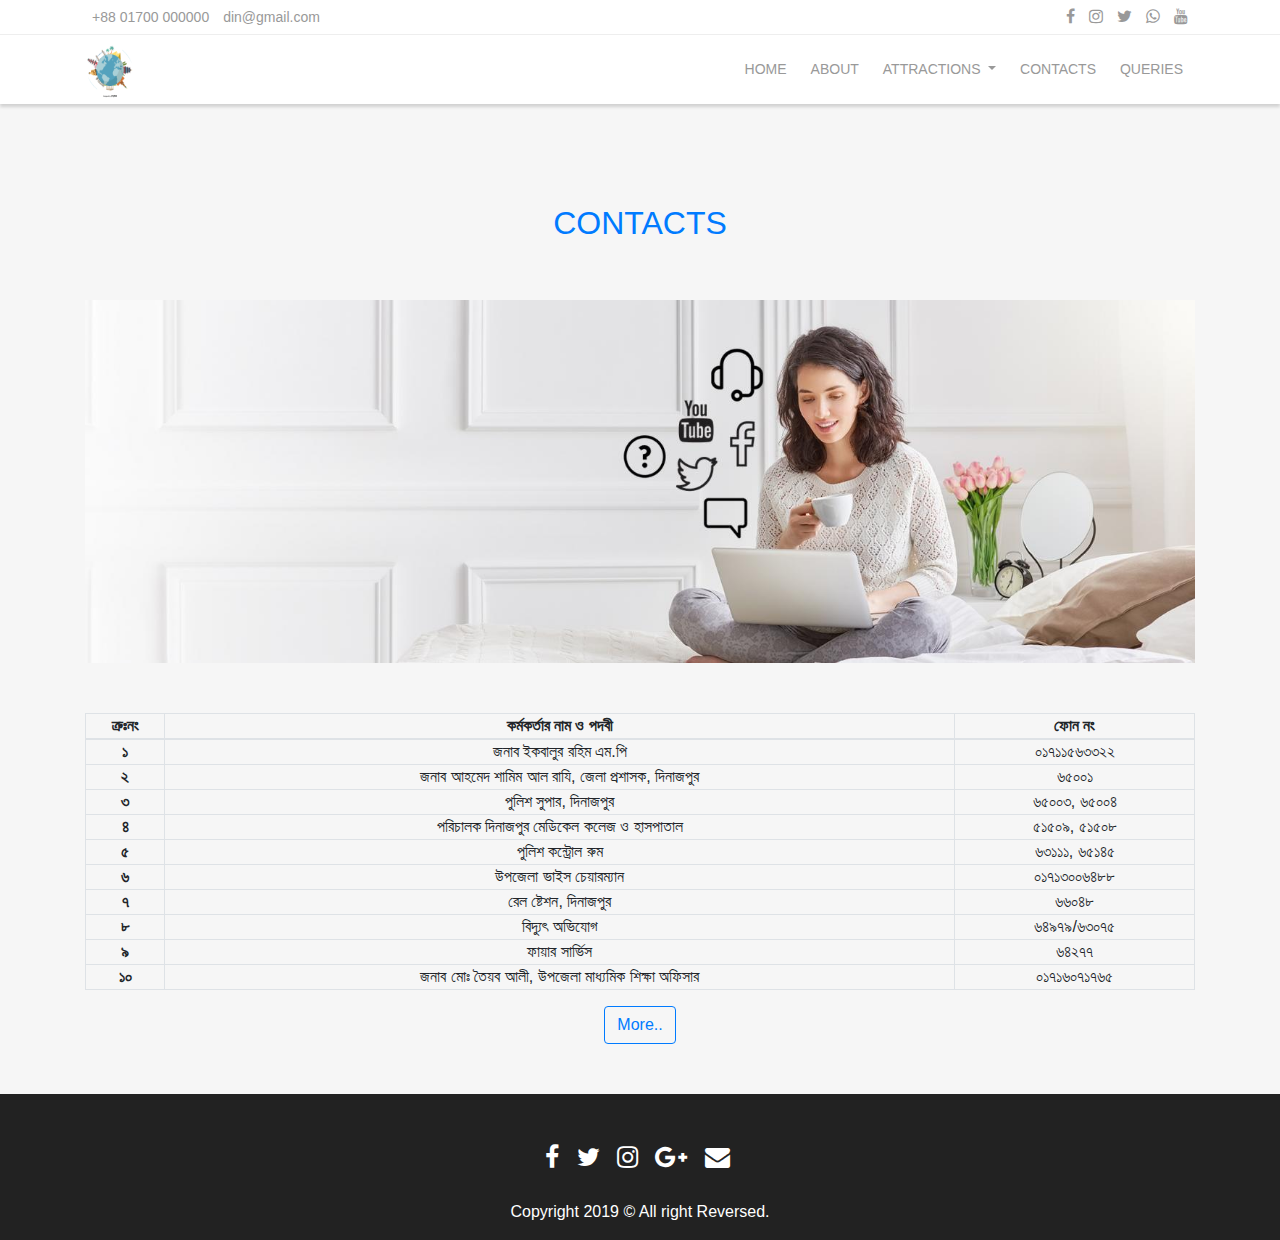
<file: page/contacts.html>
<!doctype html>
<html class="no-js" lang="">

<head>
  <meta charset="utf-8">
  <title>DIN</title>
  <meta name="description" content="">
  <meta name="viewport" content="width=device-width, initial-scale=1">

  <link rel="manifest" href="../site.webmanifest">
  <link rel="apple-touch-icon" href="../icon.png">
  <!-- Place favicon.ico in the root directory -->
  <link rel="stylesheet" href="https://stackpath.bootstrapcdn.com/bootstrap/4.3.1/css/bootstrap.min.css"
    integrity="sha384-ggOyR0iXCbMQv3Xipma34MD+dH/1fQ784/j6cY/iJTQUOhcWr7x9JvoRxT2MZw1T" crossorigin="anonymous">
  <link rel="stylesheet" href="https://cdnjs.cloudflare.com/ajax/libs/font-awesome/4.7.0/css/font-awesome.min.css">
  <link rel="stylesheet" href="../css/animate.min.css">
  <link rel="stylesheet" href="../css/jquery.desoslide.min.css">
  <link rel="stylesheet" href="../css/normalize.css">
  <link rel="stylesheet" href="../css/main.css">

  <meta name="theme-color" content="#fafafa">

  <style>
    table td, table th {
      padding: 0 !important;
    }
  </style>
</head>

<body>
  <!--[if IE]>
<p class="browserupgrade">You are using an <strong>outdated</strong> browser. Please <a href="https://browsehappy.com/">upgrade your browser</a> to improve your experience and security.</p>
<![endif]-->

  <section id="StartN" class="d-none d-lg-block">
    <nav id="first-nav" class="navbar navbar-expand-lg text-light">
      <div class="container">
        <ul class="navbar-nav mr-auto">
          <li class="nav-item-active">
            <div class="nav-link">+88 01700 000000</div>
          </li>
          <li class="nav-item-active">
            <div class="nav-link">din@gmail.com
            </div>
          </li>
        </ul>
        <ul class="navbar-nav ml-auto nav-flex-icons">
          <li class="nav-item">
            <a class="nav-link waves-effect waves-light" href="#">
              <i class="fa fa-facebook"></i>
            </a>
          </li>
          <li class="nav-item">
            <a class="nav-link waves-effect waves-light" href="#">
              <i class="fa fa-instagram"></i>
            </a>
          </li>
          <li class="nav-item">
            <a class="nav-link waves-effect waves-light" href="#">
              <i class="fa fa-twitter"></i>
            </a>
          </li>
          <li class="nav-item">
            <a class="nav-link waves-effect waves-light" href="#">
              <i class="fa fa-whatsapp"></i>
            </a>
          </li>
          <li class="nav-item">
            <a class="nav-link waves-effect waves-light" href="#">
              <i class="fa fa-youtube"></i>
            </a>
          </li>
        </ul>
      </div>
    </nav>
  </section>

  <section id="MainNav" class="sticky-top">
    <nav id="secondNav" class="navbar navbar-expand-lg navbar-light bg-white">
      <div class="container">
        <a class="navbar-brand" href="#"><img width="50" src="../img/logo.png"></a>
        <button class="navbar-toggler" type="button" data-toggle="collapse" data-target="#navbarSupportedContent"
          aria-controls="navbarSupportedContent" aria-expanded="false" aria-label="Toggle navigation">
          <span class="navbar-toggler-icon"></span>
        </button>

        <div class="collapse navbar-collapse" id="navbarSupportedContent">
          <ul class="navbar-nav ml-auto">
            <li class="nav-item active">
              <a class="nav-link" href="../index.html">Home</a>
            </li>
            <li class="nav-item">
              <a class="nav-link" href="about.html">About</a>
            </li>
            <li class="nav-item dropdown">
              <a class="nav-link dropdown-toggle" href="#" id="navbarDropdown2" role="button" data-toggle="dropdown"
                aria-haspopup="true" aria-expanded="false">
                Attractions
              </a>
              <div class="dropdown-menu" aria-labelledby="navbarDropdown">
                <a class="dropdown-item" href="ramsagar.html">Ramsagor</a>
                <a class="dropdown-item" href="kantaji_temple.html">Kantaji Temple</a>
                <a class="dropdown-item" href="dipshikha_school.html">Dipshikha School</a>
                <a class="dropdown-item" href="swapnopuri.html">Swapnopuri</a>
                <a class="dropdown-item" href="rajbari_sukh_sagar.html">Rajbari & Sukh Sagar</a>
                <a class="dropdown-item" href="hstu.html">HSTU</a>
                <a class="dropdown-item" href="dinajpur_medical_college.html">Dinajpur Medical College</a>
              </div>
            </li>
            <li class="nav-item">
              <a class="nav-link" href="#">Contacts</a>
            </li>
            <li class="nav-item">
              <a class="nav-link"
                href="https://docs.google.com/forms/d/1tDxc9U3Uddgf_dPE2Cl_64V4IeadLJneegEJ9FicvVA/edit"
                target="_blank">Queries</a>
            </li>
          </ul>
        </div>
      </div>
    </nav>
  </section>

  <section id="table">
    <h2>Contacts</h2>
    <div class="container">
      <div class="row">
        <div class="col-md-12">
          <img id="table-image" src="../img/Contacs.jpg" class="img-fluid" alt="Responsive image">
          <table class="table table-bordered">
            <thead>
              <tr>
                <th scope="col">ত্রুঃনং</th>
                <th scope="col">কর্মকর্তার নাম ও পদবী</th>
                <th scope="col">ফোন নং</th>
              </tr>
            </thead>
            <tbody>
              <tr>
                <th scope="row">১</th>
                <td>জনাব ইকবালুর রহিম এম.পি</td>
                <td>০১৭১১৫৬৩৩২২</td>
              </tr>
              <tr>
                <th scope="row">২</th>
                <td>জনাব আহমেদ শামিম আল রাযি, জেলা প্রশাসক, দিনাজপুর</td>
                <td>৬৫০০১</td>
              </tr>
              <tr>
                <th scope="row">৩</th>
                <td>পুলিশ সুপার, দিনাজপুর</td>
                <td>৬৫০০৩, ৬৫০০৪</td>
              </tr>
              <tr>
                <th scope="row">৪</th>
                <td>পরিচালক দিনাজপুর মেডিকেল কলেজ ও হাসপাতাল</td>
                <td>৫১৫০৯, ৫১৫০৮</td>
              </tr>
              <tr>
                <th scope="row">৫</th>
                <td>পুলিশ কন্ট্রোল রুম</td>
                <td>৬৩১১১, ৬৫১৪৫</td>
              </tr>
              <tr>
                <th scope="row">৬</th>
                <td>উপজেলা ভাইস চেয়ারম্যান</td>
                <td>০১৭১৩০০৬৪৮৮</td>
              </tr>
              <tr>
                <th scope="row">৭</th>
                <td>রেল ষ্টেশন, দিনাজপুর</td>
                <td>৬৬০৪৮</td>
              </tr>
              <tr>
                <th scope="row">৮</th>
                <td>বিদ্যুৎ অভিযোগ</td>
                <td>৬৪৯৭৯/৬৩০৭৫</td>
              </tr>
              <tr>
                <th scope="row">৯</th>
                <td>ফায়ার সার্ভিস</td>
                <td>৬৪২৭৭</td>
              </tr>
              <tr>
                <th scope="row">১০</th>
                <td>জনাব মোঃ তৈয়ব আলী, উপজেলা মাধ্যমিক শিক্ষা অফিসার</td>
                <td>০১৭১৬০৭১৭৬৫</td>
              </tr>
            </tbody>
          </table>
          <a href="http://dinajpursadar.dinajpur.gov.bd/site/page/639ae52b-18fd-11e7-9461-286ed488c766/%E0%A6%97%E0%A7%81%E0%A6%B0%E0%A7%81%E0%A6%A4%E0%A7%8D%E0%A6%AC%E0%A6%AA%E0%A7%82%E0%A6%B0%E0%A7%8D%E0%A6%A3%20%E0%A6%AB%E0%A7%8B%E0%A6%A8%20%E0%A6%A8%E0%A6%AE%E0%A7%8D%E0%A6%AC%E0%A6%B0"
            target="_blank"><button type="button" class="btn btn-outline-primary">More..</button></a>
        </div>
      </div>
    </div>
  </section>

  <section id="footer">
    <div class="container">
      <div class="row">
        <div class="col-xs-12 col-sm-12 col-md-12 mt-2 mt-sm-5">
          <ul class="list-unstyled list-inline social text-center">
            <li class="list-inline-item"><a href="#"><i class="fa fa-facebook"></i></a></li>
            <li class="list-inline-item"><a href="#"><i class="fa fa-twitter"></i></a></li>
            <li class="list-inline-item"><a href="#"><i class="fa fa-instagram"></i></a></li>
            <li class="list-inline-item"><a href="#"><i class="fa fa-google-plus"></i></a></li>
            <li class="list-inline-item"><a href="#"><i class="fa fa-envelope"></i></a></li>
          </ul>
        </div>
      </div>
      <div class="row">
        <div class="col-xs-12 col-sm-12 col-md-12 mt-2 mt-sm-2 text-center text-white">
          <p>Copyright 2019 &copy All right Reversed.</p>
        </div>
      </div>
    </div>
  </section>

  <!--- site script -->
  <script src="../js/vendor/modernizr-3.7.1.min.js"></script>
  <script src="https://code.jquery.com/jquery-3.3.1.slim.min.js"
    integrity="sha384-q8i/X+965DzO0rT7abK41JStQIAqVgRVzpbzo5smXKp4YfRvH+8abtTE1Pi6jizo"
    crossorigin="anonymous"></script>
  <script>window.jQuery || document.write('<script src="../js/vendor/jquery-3.4.1.min.js"><\/script>')</script>
  <script src="https://cdnjs.cloudflare.com/ajax/libs/popper.js/1.14.7/umd/popper.min.js"
    integrity="sha384-UO2eT0CpHqdSJQ6hJty5KVphtPhzWj9WO1clHTMGa3JDZwrnQq4sF86dIHNDz0W1"
    crossorigin="anonymous"></script>
  <script src="https://stackpath.bootstrapcdn.com/bootstrap/4.3.1/js/bootstrap.min.js"
    integrity="sha384-JjSmVgyd0p3pXB1rRibZUAYoIIy6OrQ6VrjIEaFf/nJGzIxFDsf4x0xIM+B07jRM"
    crossorigin="anonymous"></script>
  <script src="../js/jquery.desoslide.min.js"></script>
  <script src="../js/plugins.js"></script>
  <script src="../js/main.js"></script>

</body>

</html>
</file>
<file: css/main.css>
/*CSS for index file*/
/*Navbar*/
#MainNav{
  box-shadow: 0 3px 3px rgba(0,0,0,0.15);
}
#MainNav .navbar {
  padding:0;
}
#MainNav .navbar-brand img {
  min-height: 58px;
}
#first-nav{
  font-family: 'Lato', sans-serif;
  font-weight: 300;
  background-color: #ffffff;
  padding: 0;
  font-weight: lighter;
  color: #999999;
  border-bottom: 1px solid #eee;
}
#first-nav .navbar-nav .nav-link {
  color: #999999;
  font-size: 14px;
  font-weight: 300;
  padding: 5px 7px;
}
#first-nav .navbar-nav.nav-flex-icons .nav-link {
  border-radius: 0;
  font-size: 16px;
}
#first-nav .navbar-nav.nav-flex-icons .nav-link:hover {
  background: #ececec;
  color: #999999;
}
#secondNav{
  background-color: white;
  color: black;
}
#secondNav .navbar-nav .nav-link {
  border-radius: 0;
  color: #999999;
  padding: 1.5rem 0.75rem;
  text-transform: uppercase;
  font-weight: 400;
  font-size: 14px;

}
#secondNav .navbar-nav .nav-link:hover {
  background: #ececec;
  color: #999999;
}
.navbar-nav .nav-item.active .nav-link {
  color:#999999;;
}

.dropdown-menu {
  height: 200px;
  overflow-y: auto;
}

.dropdown-menu a {
  color: #999999;
}

.dropdown-menu a:visited {
  background: #ececec;
  color: #999999;
}

.dropdown-menu a:hover {
  background: #ececec;
  color: #999999;
}

.dropdown-menu a:active {
  background: #ececec;
  color: #999999;
}


/*Animation*/
@import url(http://fonts.googleapis.com/css?family=Pathway+Gothic+One);

@-webkit-keyframes rotate-right {
    from {
        -webkit-transform: rotate(0deg);
    }
    to {
        -webkit-transform: rotate(360deg);
    }
}
@-webkit-keyframes rotate-left {
    from {
        -webkit-transform: rotate(0deg);
    }
    to {
        -webkit-transform: rotate(-360deg);
    }
}
@-webkit-keyframes hover {
    0% {
        -webkit-transform: translateY(0%);
    }
    50% {
        -webkit-transform: translateY(5%);
    }
    100% {
        -webkit-transform: translateY(0%);
    }
}
@-webkit-keyframes pull {
    0% {
        -webkit-transform: scaleY(1);
    }
    40% {
        -webkit-transform: scaleY(1.01);
    }
    60% {
        -webkit-transform: scaleY(0.99);
    }
    80% {
        -webkit-transform: scaleY(1.01);
    }
    100% {
        -webkit-transform: scaleY(0.99);
    }
    80% {
        -webkit-transform: scaleY(1.01);
    }
    100% {
        -webkit-transform: scaleY(1);
    }
}
#airplane2, #airplane1 {
    -webkit-transform: translate3d(0, 0, 0);
    -webkit-transform-origin: 200px 200px;
    -webkit-transform: translate3d(0, 0, 0);
    -webkit-animation: rotate-right 60s linear 0s infinite;
}

#countryObjects {
    -webkit-transform: translate3d(0, 0, 0);
    -webkit-transform-origin: 200px 200px;
    -webkit-transform: translate3d(0, 0, 0);
    -webkit-animation: rotate-right 240s linear 0s infinite;
}

#floatingGlobe {
    -webkit-transform: translate3d(0, 0, 0);
    -webkit-transform-origin: 200px 200px;
    -webkit-transform: translate3d(0, 0, 0);
    -webkit-animation: rotate-left 360s linear 0s infinite;
}

#globe {
    -webkit-transform: translate3d(0, 0, 0);
    -webkit-animation: hover 0s linear 0s infinite;
}

#windmill {
    -webkit-transform: translate3d(0, 0, 0);
    -webkit-transform-origin: 331px 201px;
    -webkit-transform: translate3d(0, 0, 0);
    -webkit-animation: rotate-right 2s linear 0s infinite;
}

#cloud1 {
    -webkit-transform: translate3d(0, 0, 0);
    -webkit-animation: hover 3s linear 1s infinite;
}

#cloud2 {
    -webkit-transform: translate3d(0, 0, 0);
    -webkit-animation: hover 3s linear 2s infinite;
}

#cloud3 {
    -webkit-transform: translate3d(0, 0, 0);
    -webkit-animation: hover 3s linear 3s infinite;
}

#circle1 {
    -webkit-transform: translate3d(0, 0, 0);
    -webkit-transform-origin: 200px 200px;
    -webkit-transform: translate3d(0, 0, 0);
    -webkit-animation: rotate-right 12s linear 0s infinite;
}

#circle2 {
    -webkit-transform: translate3d(0, 0, 0);
    -webkit-transform-origin: 200px 200px;
    -webkit-transform: translate3d(0, 0, 0);
    -webkit-animation: rotate-left 24s linear 0s infinite;
}

#circle3 {
    -webkit-transform: translate3d(0, 0, 0);
    -webkit-transform-origin: 200px 200px;
    -webkit-transform: translate3d(0, 0, 0);
    -webkit-animation: rotate-right 12s linear 0s infinite;
}

#circle4 {
    -webkit-transform: translate3d(0, 0, 0);
    -webkit-transform-origin: 200px 200px;
    -webkit-transform: translate3d(0, 0, 0);
    -webkit-animation: rotate-left 24s linear 0s infinite;
}

#circle5 {
    -webkit-transform: translate3d(0, 0, 0);
    -webkit-transform-origin: 200px 200px;
    -webkit-transform: translate3d(0, 0, 0);
    -webkit-animation: rotate-right 12s linear 0s infinite;
}

/*Carousel*/
#carousel h2{
  text-align: center;
  padding: 50px;
  text-transform: uppercase;
  color: #007bff;
}

/*Footer*/
#footer {
  background: #222;
}
#footer h5{
  padding-left: 10px;
  border-left: 3px solid #eeeeee;
  padding-bottom: 6px;
  margin-bottom: 20px;
  color:#ffffff;
}
#footer a {
  color: #ffffff;
  text-decoration: none !important;
  background-color: transparent;
  -webkit-text-decoration-skip: objects;
}
#footer ul.social li{
  padding: 3px 0;
}
#footer ul.social li a i {
  margin-right: 5px;
  font-size:25px;
  -webkit-transition: .5s all ease;
  -moz-transition: .5s all ease;
  transition: .5s all ease;
}
#footer ul.social li:hover a i {
  font-size:30px;
  margin-top:-10px;
}
#footer ul.social li a,
#footer ul.quick-links li a{
  color:#ffffff;
}
#footer ul.social li a:hover{
  color:#eeeeee;
}
#footer ul.quick-links li{
  padding: 3px 0;
  -webkit-transition: .5s all ease;
  -moz-transition: .5s all ease;
  transition: .5s all ease;
}
#footer ul.quick-links li:hover{
  padding: 3px 0;
  margin-left:5px;
  font-weight:700;
}
#footer ul.quick-links li a i{
  margin-right: 5px;
}
#footer ul.quick-links li:hover a i {
  font-weight: 700;
}

@media (max-width:767px){
  #footer h5 {
    padding-left: 0;
    border-left: transparent;
    padding-bottom: 0px;
    margin-bottom: 10px;
  }
}
.slideshow_wrapper{
  position: relative;
}
.desoslide-wrapper{
  position: relative;
  width: 100%;
}
.desoslide-wrapper img{
  width:100%;
  min-width:100%;
}
.slide_thumb_wrapper {
  position: absolute;
  right: 0;
  top: 25%;
  width:160px;
}
#slideshow_thumbs li{
  margin: 10px;
}
#slideshow_thumbs li a img{
  max-width:100%;
}
.desoslide-controls-wrapper {
  position: relative;
  float: left;
  height: 36px;
  line-height: 41px;
  bottom: 8px;
  z-index: 100;
  opacity: 1;
}

/*-----------------------------------------------------*/

/*CSS for ramsagar file*/
/*gallery*/
body {
  background-color:white;
  font-family: "Asap", sans-serif;
  color:#989898;
  font-size:16px;
}

#demo {
  height:100%;
  position:relative;
  overflow:hidden;
}

.green{
  background-color:#6fb936;
}
.thumb{
  margin-bottom: 30px;
}

.page-top{
  margin-top:85px;
}

img.zoom {
  width: 100%;
  height: 200px;
  border-radius:5px;
  object-fit:cover;
  -webkit-transition: all .3s ease-in-out;
  -moz-transition: all .3s ease-in-out;
  -o-transition: all .3s ease-in-out;
  -ms-transition: all .3s ease-in-out;
}

.transition {
  -webkit-transform: scale(1.2);
  -moz-transform: scale(1.2);
  -o-transform: scale(1.2);
  transform: scale(1.2);
}
.modal-header {

  border-bottom: none;
}
.modal-title {
  color:#000;
}
.modal-footer{
  display:none;
}

#ramsagar-gallery h2 {
  text-align: center;
  padding-top: 50px;
  text-transform: uppercase;
  color: #007bff;
}

#ramsagar-collapse {
  padding: 50px;
}

#ramsagar-collapse h2 {
  text-align: center;
  padding-top: 50px;
  text-transform: uppercase;
  color: #007bff;
}

/*-----------------------------------------------------*/

/*CSS for contacts page*/
/*Table*/
#table {
  background-color: #f6f6f6;
  padding: 50px;
  text-align: center;
}

#table h2 {
  padding: 50px;
  text-align: center;
  text-transform: uppercase;
  color: #007bff;
}

#table-image {
  padding-bottom: 50px;
}

/*-----------------------------------------------------*/

/*CSS for about page*/
/*collapse*/
#about-collapse {
  padding: 50px;
}

#about-collapse h2 {
  padding: 50px;
  text-align: center;
  text-transform: uppercase;
  color: #007bff;
}

#about-image {
  padding-bottom: 50px;
}

/*-----------------------------------------------------*/

/*CSS for kantaji_temple page*/
/*gallery*/
#kantaji-gallery h2 {
  text-align: center;
  padding-top: 50px;
  text-transform: uppercase;
  color: #007bff;
}

/*collapse*/
#kantaji-collapse {
  padding: 50px;
}

#kantaji-collapse h2 {
  text-align: center;
  padding-top: 50px;
  text-transform: uppercase;
  color: #007bff;
}

/*-----------------------------------------------------*/

/*CSS for dipshikha_school page*/
/*gallery*/
#dipshikha-gallery h2 {
  text-align: center;
  padding-top: 50px;
  text-transform: uppercase;
  color: #007bff;
}

/*collapse*/
#dipshikha-collapse {
  padding: 50px;
}

#dipshikha-collapse h2 {
  text-align: center;
  padding-top: 50px;
  text-transform: uppercase;
  color: #007bff;
}

/*-----------------------------------------------------*/

/*CSS for swapnopuri page*/
/*gallery*/
#swapnopuri-gallery h2 {
  text-align: center;
  padding-top: 50px;
  text-transform: uppercase;
  color: #007bff;
}

/*collapse*/
#swapnopuri-collapse {
  padding: 50px;
}

#swapnopuri-collapse h2 {
  text-align: center;
  padding-top: 50px;
  text-transform: uppercase;
  color: #007bff;
}

/*-----------------------------------------------------*/

/*CSS for rajbari_sukh_sagar page*/
/*gallery*/
#rajbari_sukh_sagar-gallery h2 {
  text-align: center;
  padding-top: 50px;
  text-transform: uppercase;
  color: #007bff;
}

/*collapse*/
#rajbari_sukh_sagar-collapse {
  padding: 50px;
}

#rajbari_sukh_sagar-collapse h2 {
  text-align: center;
  padding-top: 50px;
  text-transform: uppercase;
  color: #007bff;
}

/*-----------------------------------------------------*/

/*CSS for hstu page*/
/*gallery*/
#hstu-gallery h2 {
  text-align: center;
  padding-top: 50px;
  text-transform: uppercase;
  color: #007bff;
}

/*collapse*/
#hstu-collapse {
  padding: 50px;
}

#hstu-collapse h2 {
  text-align: center;
  padding-top: 50px;
  text-transform: uppercase;
  color: #007bff;
}

/*-----------------------------------------------------*/

/*CSS for dinajpur_medical_college page*/
/*gallery*/
#dinajpur_medical_college-gallery h2 {
  text-align: center;
  padding-top: 50px;
  text-transform: uppercase;
  color: #007bff;
}

/*collapse*/
#dinajpur_medical_college-collapse {
  padding: 50px;
}

#dinajpur_medical_college-collapse h2 {
  text-align: center;
  padding-top: 50px;
  text-transform: uppercase;
  color: #007bff;
}
</file>
